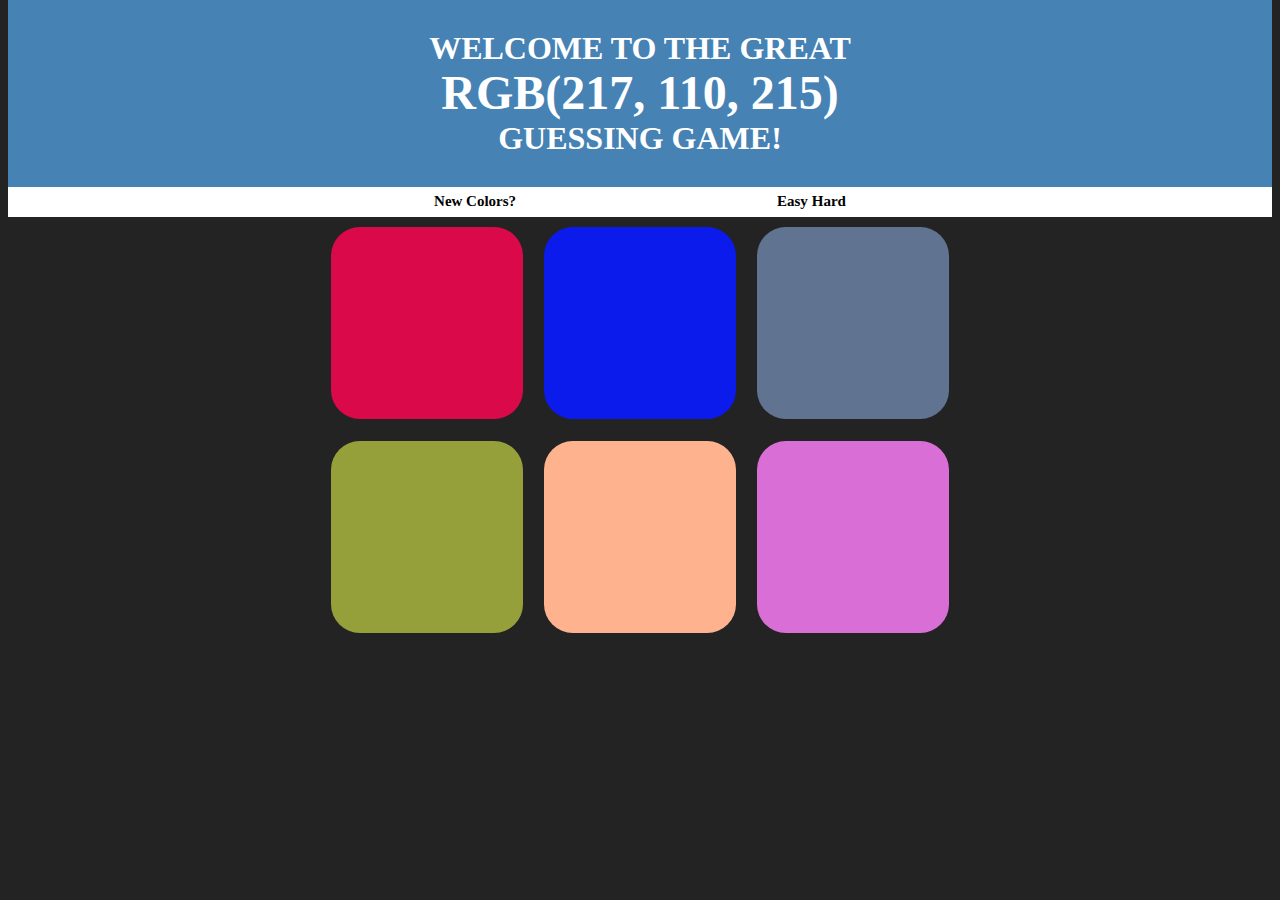
<file: index.html>
<!DOCTYPE html>
<html lang="en">
<head>
    <meta charset="UTF-8">
    <meta name="viewport" content="width=device-width, initial-scale=1.0">
    <title>Color Game</title>
    <link type="text/css" rel="stylesheet" href="colorGame.css">
</head>
<body>
    <!-- main heading -->
    <h1>
        WELCOME TO THE GREAT 
        <br> 
        <span class="color-display">RGB Game</span> 
        <br> GUESSING GAME!
    </h1>
    <!-- message board below heading -->
    <div class="message-board">
        <button class="reset btn" type="button">New Colors?</button>
        <span class="message"></span>
        <button class="level btn" type="button">Easy</button>
        <button class="level btn" type="button">Hard</button>
    </div>

    <div class="container">
        <div class="square first-row"></div>
        <div class="square first-row"></div>
        <div class="square first-row"></div>
        <div class="square second-row"></div>
        <div class="square second-row"></div>
        <div class="square second-row"></div>
    </div>

    <script type="text/javascript" src="colorGamev3.js"></script>
</body>
</html>
</file>
<file: colorGame.css>
body {
    background-color: #232323;
    margin-top: 0;
}
.square {
    width: 30%;
    background: yellow;
    padding-bottom: 30%;
    float: left;
    margin: 1.66%;
    /* to add border effect */
    border-radius: 15%;
    transition: background 0.75s;
    /* to accomdate this tranision in various browsers */
    -webkit-transition: all 0.75s;
    -moz-transition: all 0.75s;
}

.container {
    margin: 20 auto;
    max-width: 640px;
    margin: 0 auto;
}

h1 {
    color: white;
    text-align: center;
    font-family: consolas;
    margin: 0;
    padding: 30px;
    background-color: steelblue;
}

.color-display {
    font-size: 3rem;
    padding: 0 0;
    line-height: 1.1;
}
.message-board{
    background-color: white;
    color: rgb(1, 6, 10);
    margin-top: 0;
    height: 30px;
    padding: 0;
    text-align: center;
    font-family: consolas;
    font-weight: bold;
}
.message{
    /* to reserve a fixed blank space
    for the text */
    display: inline-block;
    width: 20%;
    font-size: 15px;
}
button{
    padding: 0;
    margin: 0;
    font-family: consolas;
    font-weight: bold;
    font-size: 15px;
    height: 100%;
    border: none;
    background: none;
    line-height: 1px;
    /* to have a transition effect */
    transition: all 0.75s;
    /* to remove the outline bordering the button */
    outline: none;
}

.hover{
    background-color: steelblue;
    color: white;
}

.selected {
    background-color: steelblue;
    color: white;
    border: none;
}
</file>
